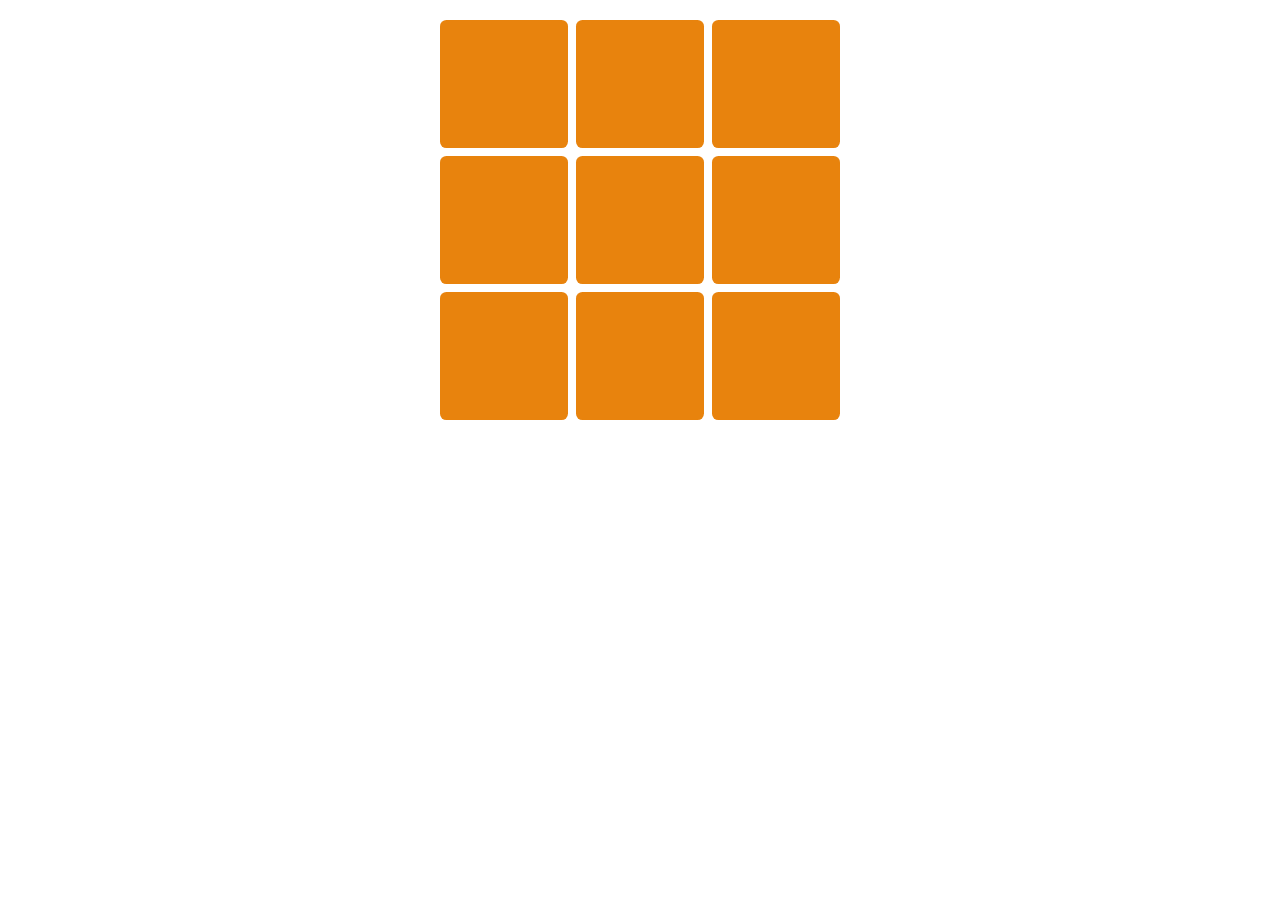
<file: CSS/task1/index.html>
<!DOCTYPE html>
<html>
<head>
<meta charset="utf-8">
<meta name="viewport" content="width=device-width, initial-scale=1.0">
<title>task1 九宫格自适应布局</title>
<style>
body,div {
	padding: 0;
	margin: 0;
}
.wrap {
	max-width: 500px;
    margin: 20px auto 0;
}
.container {
    width: 80%;
	margin: 0 auto;
    overflow: hidden;
}
.block {
	width: 32%;
	padding: 16% 0;
	margin: 0 2% 2% 0;
	float: left;
	background-color: #e8830d;
	border-radius: 5%;
	-moz-border-radius: 5%;
	-webkit-border-radius: 5%;
	-ms-border-radius: 5%;
}
.block:nth-child(3n) {
	margin-right: 0;
}
.block:nth-child(n+7) {
	margin-bottom: 0;
}
</style>
</head>

<body>
<div class="wrap">
    <div class="container">
        <div class="block"></div>
        <div class="block"></div>
        <div class="block"></div>
        <div class="block"></div>
        <div class="block"></div>
        <div class="block"></div>
        <div class="block"></div>
        <div class="block"></div>
        <div class="block"></div>
    </div>
</div>
</div>
</body>

</html>
</file>
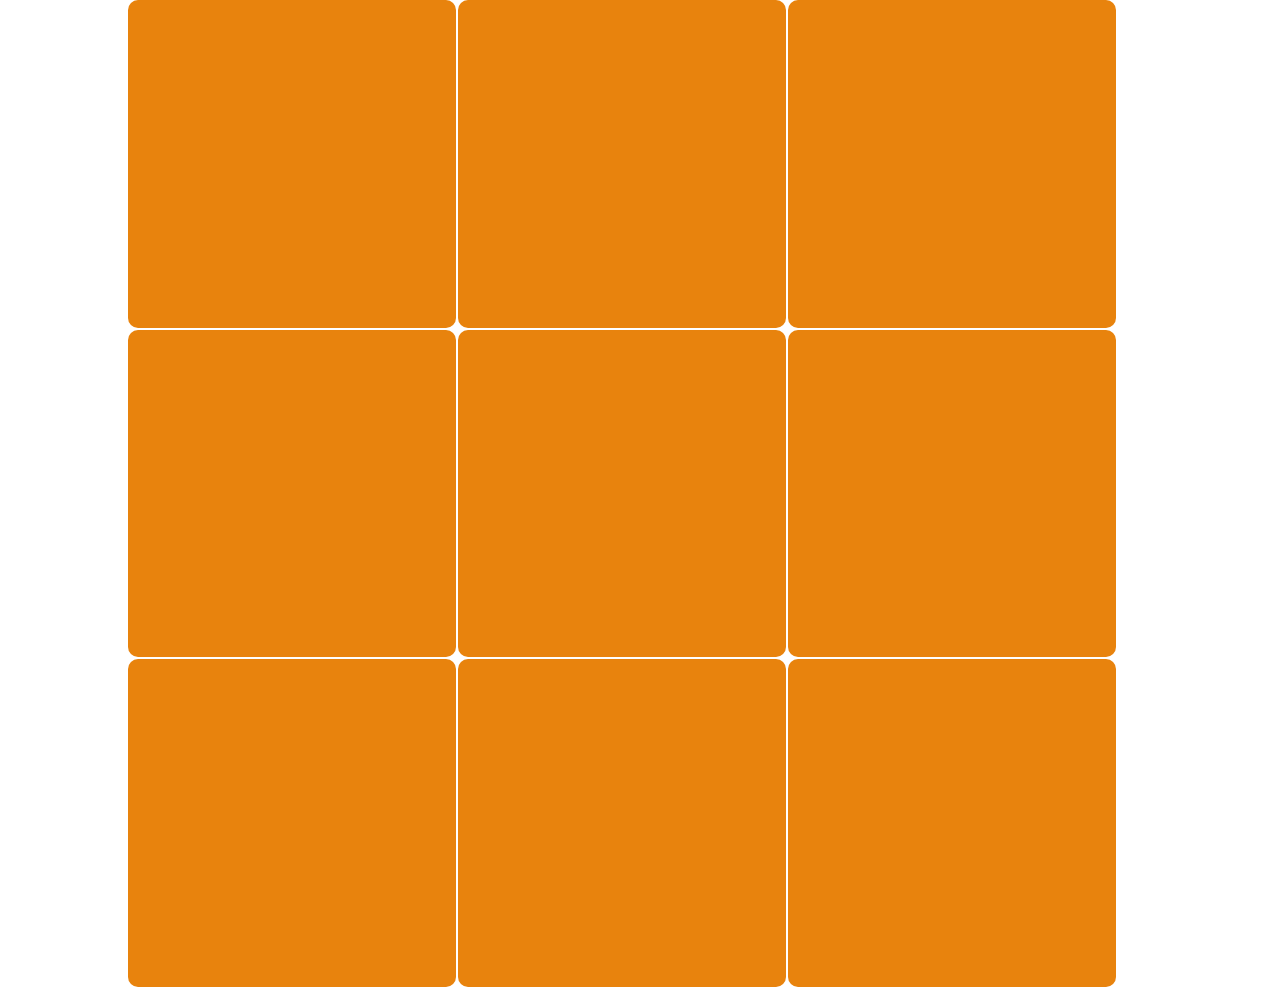
<file: CSS/task1/index-02.html>
<!DOCTYPE html>
<html>
<head>
    <meta charset="utf-8">
    <meta name="viewport" content="width=device-width,initial-scale=1,maximum-scale=1">
    <title>task1 九宫格自适应布局</title>
    <style>
        *{
            margin:0;
            padding: 0;
        }
        html{
            font-size: 10px;
        }
        .wrap{
            width: 80%;
            margin: 0 auto;
        }
        .line{
            text-align: justify;
        }d
        .line:after{
            content:"";
            display:inline-block;
            width:100%;
        }
        .block{
            width: 32%;
            display: inline-block;
            padding: 16% 0;
            background-color: #e8830d;
            border-radius: 1em;
            -moz-border-radius:1em;
            -webkit-border-radius:1em;
        }        
    </style>
</head>
<body>
    <div class="wrap">
        <div class="line">
            <div class="block"></div>    
            <div class="block"></div>    
            <div class="block"></div>    
        </div>
        <div class="line">
            <div class="block"></div>    
            <div class="block"></div>    
            <div class="block"></div>
        </div>
        <div class="line">
            <div class="block"></div>    
            <div class="block"></div>    
            <div class="block"></div> 
        </div>
    </div>
</body>
</html>
</file>
